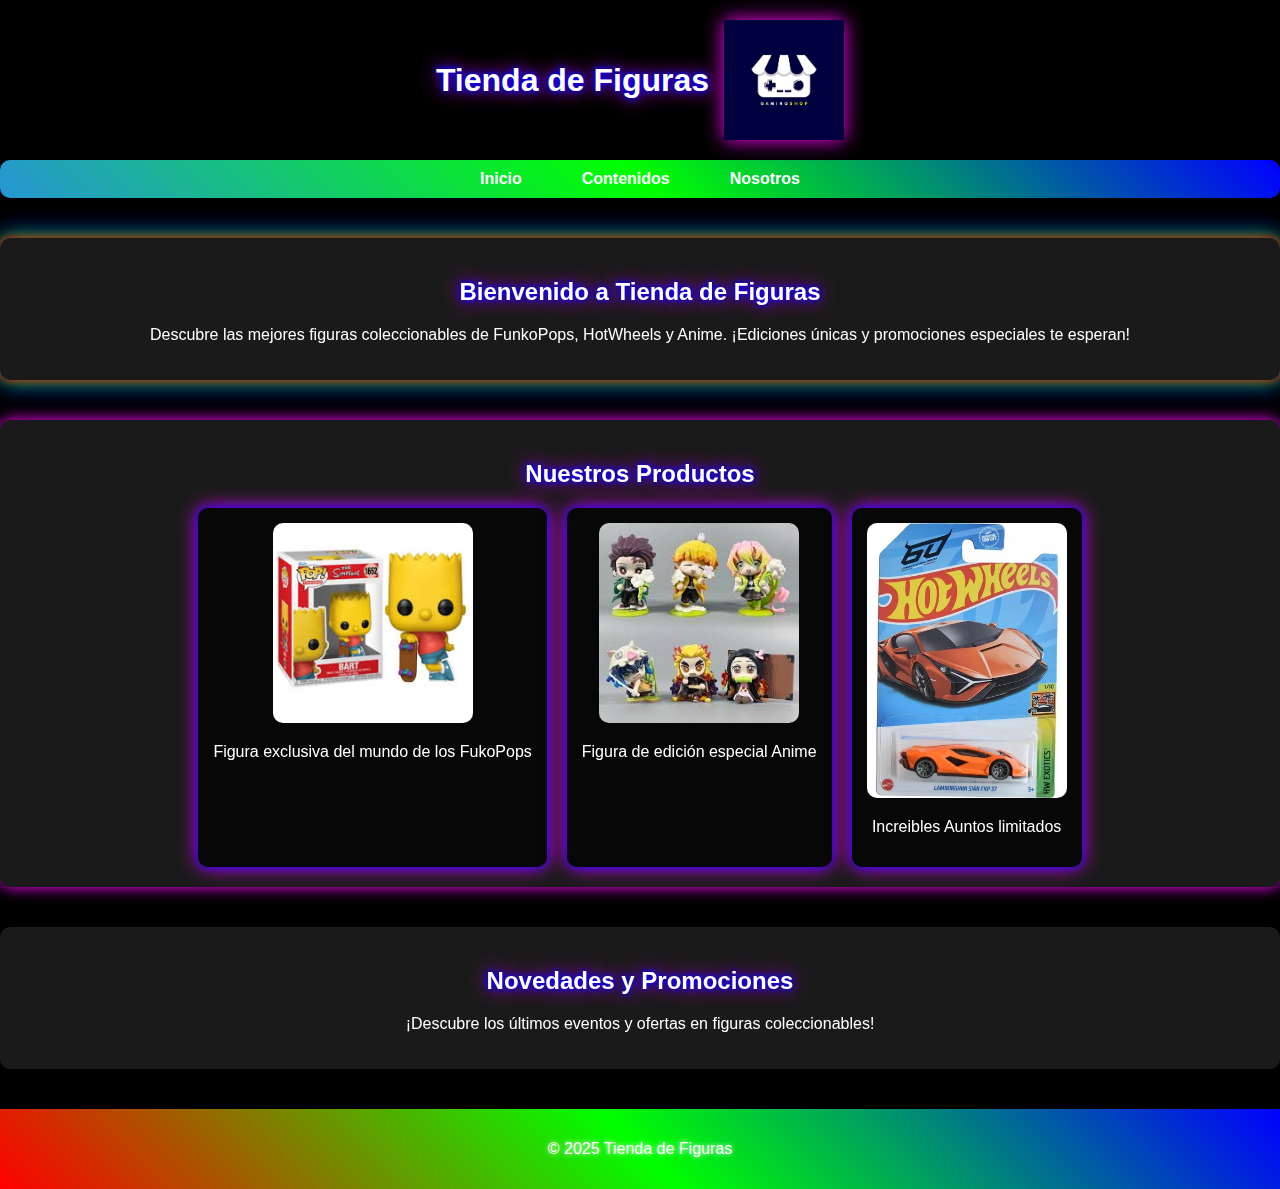
<file: Index.html>
<!DOCTYPE html>
<html lang="es">
<head>
    <meta charset="UTF-8">
    <meta name="viewport" content="width=device-width, initial-scale=1.0">
    <title>Inicio</title>
    <link rel="stylesheet" href="estiloPI.css">
</head>
<body>
    <header>
        <div class="logo-container">
            <h1>Tienda de Figuras</h1>
            <img src="logo.png" alt="Logo de Tienda de Figuras">

        </div>
        <nav>
            <ul>
                <li><a href="Index.html">Inicio</a></li>
                <li><a href="figuras.html">Contenidos</a></li>
                <li><a href="nosotros.html">Nosotros</a></li>
            </ul>
        </nav>
    </header>

    <section class="descripcion">
        <h2>Bienvenido a Tienda de Figuras</h2>
        <p>Descubre las mejores figuras coleccionables de FunkoPops, HotWheels y Anime. ¡Ediciones únicas y promociones especiales te esperan!</p>
    </section>

    <section class="productos">
        <h2>Nuestros Productos</h2>
        <div class="producto-container">
            <div class="producto">
                <img src="producto1.jpg" alt="Figura 1">
                <p>Figura exclusiva del mundo de los FukoPops</p>
            </div>
            <div class="producto">
                <img src="producto2.jpg" alt="Figura 2">
                <p>Figura de edición especial Anime</p>
            </div>
            <div class="producto">
                <img src="producto3.jpg" alt="Figura 3">
                <p>Increibles Auntos limitados</p>
            </div>
        </div>
    </section>

    <section>
        <h2>Novedades y Promociones</h2>
        <p>¡Descubre los últimos eventos y ofertas en figuras coleccionables!</p>
    </section>

    
    <footer>
        <p>&copy; 2025 Tienda de Figuras</p>
    </footer>

</body>
</html>
</file>
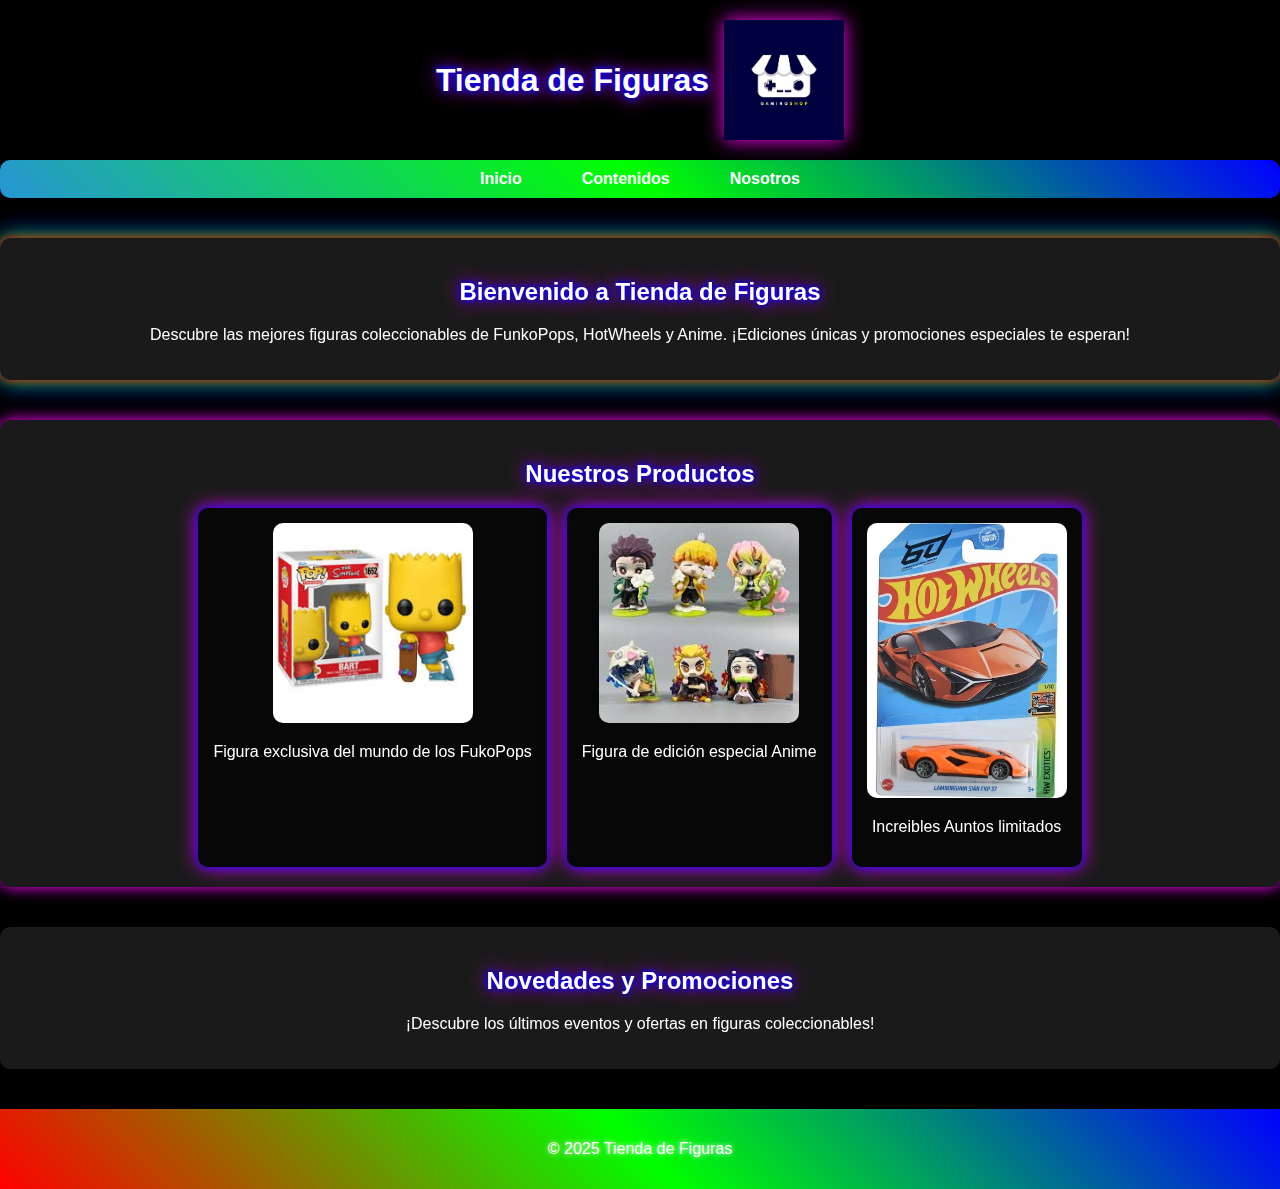
<file: index.html>
<!DOCTYPE html>
<html lang="es">
<head>
    <meta charset="UTF-8">
    <meta name="viewport" content="width=device-width, initial-scale=1.0">
    <title>Inicio</title>
    <link rel="stylesheet" href="estiloPI.css">
</head>
<body>
    <header>
        <div class="logo-container">
            <h1>Tienda de Figuras</h1>
            <img src="logo.png" alt="Logo de Tienda de Figuras">

        </div>
        <nav>
            <ul>
                <li><a href="index.html">Inicio</a></li>
                <li><a href="figuras.html">Contenidos</a></li>
                <li><a href="nosotros.html">Nosotros</a></li>
            </ul>
        </nav>
    </header>

    <section class="descripcion">
        <h2>Bienvenido a Tienda de Figuras</h2>
        <p>Descubre las mejores figuras coleccionables de FunkoPops, HotWheels y Anime. ¡Ediciones únicas y promociones especiales te esperan!</p>
    </section>

    <section class="productos">
        <h2>Nuestros Productos</h2>
        <div class="producto-container">
            <div class="producto">
                <img src="producto1.jpg" alt="Figura 1">
                <p>Figura exclusiva del mundo de los FukoPops</p>
            </div>
            <div class="producto">
                <img src="producto2.jpg" alt="Figura 2">
                <p>Figura de edición especial Anime</p>
            </div>
            <div class="producto">
                <img src="producto3.jpg" alt="Figura 3">
                <p>Increibles Auntos limitados</p>
            </div>
        </div>
    </section>

    <section>
        <h2>Novedades y Promociones</h2>
        <p>¡Descubre los últimos eventos y ofertas en figuras coleccionables!</p>
    </section>

    
    <footer>
        <p>&copy; 2025 Tienda de Figuras</p>
    </footer>

</body>
</html>
</file>
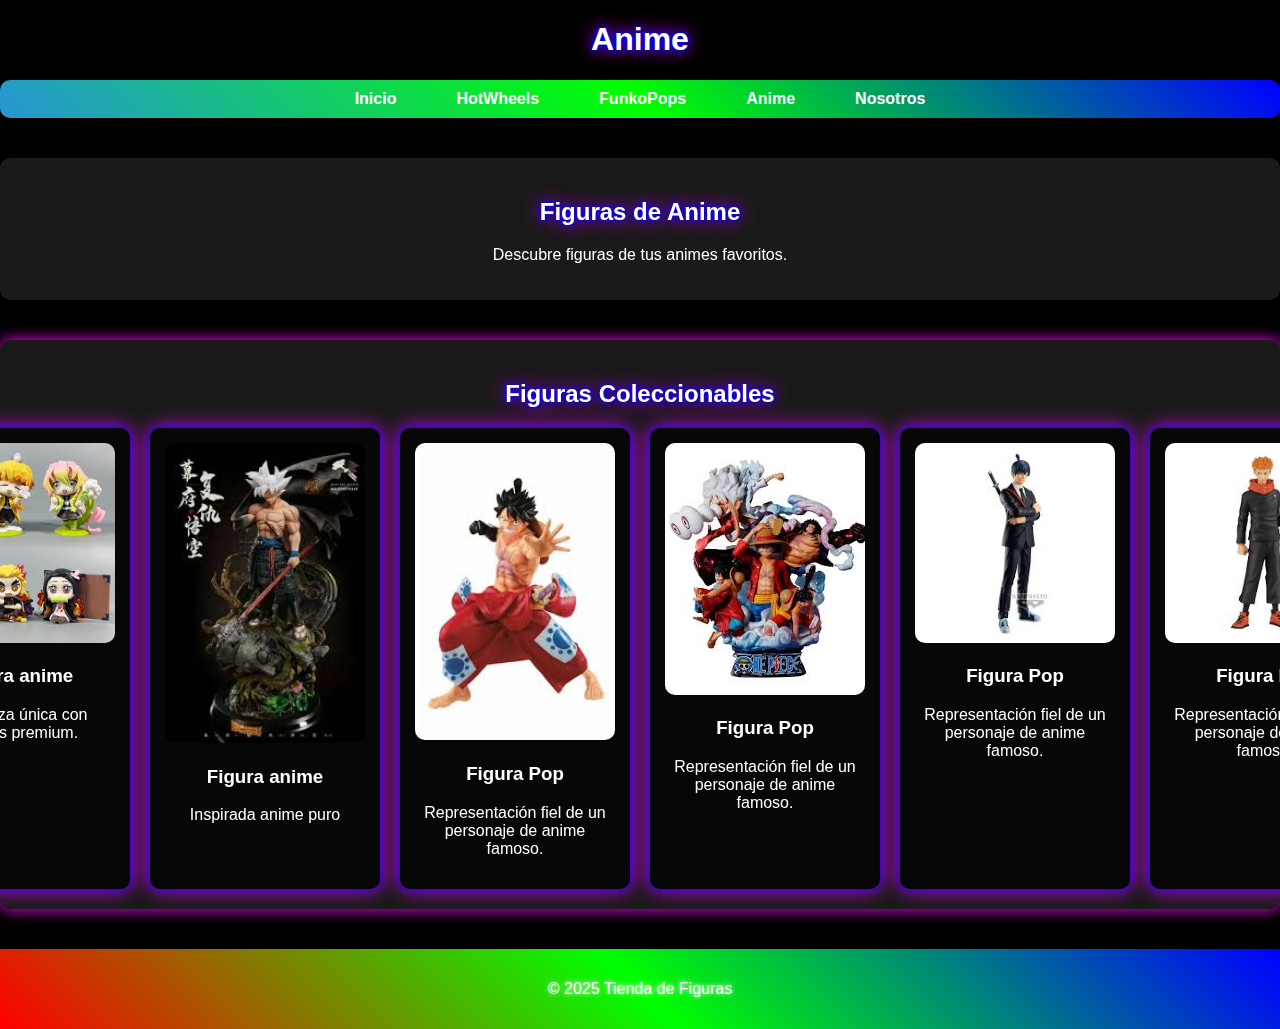
<file: anime.html>
<!DOCTYPE html>
<html lang="es">
<head>
    <meta charset="UTF-8">
    <meta name="viewport" content="width=device-width, initial-scale=1.0">
    <title>Anime</title>
    <link rel="stylesheet" href="estiloPI.css">
</head>
<body>
    <header>
        <h1>Anime</h1>
        <nav>
            <ul>
                <li><a href="Index.html">Inicio</a></li>
                <li><a href="figuras.html">HotWheels</a></li>
                <li><a href="cultura_pop.html">FunkoPops</a></li>
                <li><a href="anime.html">Anime</a></li>
                <li><a href="nosotros.html">Nosotros</a></li>
            </ul>
        </nav>
    </header>

    <section>
        <h2>Figuras de Anime</h2>
        <p>Descubre figuras de tus animes favoritos.</p>
    </section>

    
    <section class="productos">
        <h2>Figuras Coleccionables</h2>
        <div class="producto-container">
            <div class="producto">
                <img src="producto2.jpg" alt="Figura 1">
                <h3>Figura anime</h3>
                <p>Una pieza única con detalles premium.</p>
            </div>
            <div class="producto">
                <img src="ani1.jpg" alt="Figura 2">
                <h3>Figura anime</h3>
                <p>Inspirada anime puro</p>
            </div>
            <div class="producto">
                <img src="ani2.jpg" alt="Figura 3">
                <h3>Figura Pop</h3>
                <p>Representación fiel de un personaje de anime famoso.</p>
            </div>
            <div class="producto">
                <img src="ani3.jpg" alt="Figura 3">
                <h3>Figura Pop</h3>
                <p>Representación fiel de un personaje de anime famoso.</p>
            </div>
            <div class="producto">
                <img src="ani4.jpg" alt="Figura 3">
                <h3>Figura Pop</h3>
                <p>Representación fiel de un personaje de anime famoso.</p>
            </div>
            <div class="producto">
                <img src="ani5.jpg" alt="Figura 3">
                <h3>Figura Pop</h3>
                <p>Representación fiel de un personaje de anime famoso.</p>
            </div>
        </div>
    </section>

    <footer>
        <p>&copy; 2025 Tienda de Figuras</p>
    </footer>
</body>
</html>
</file>
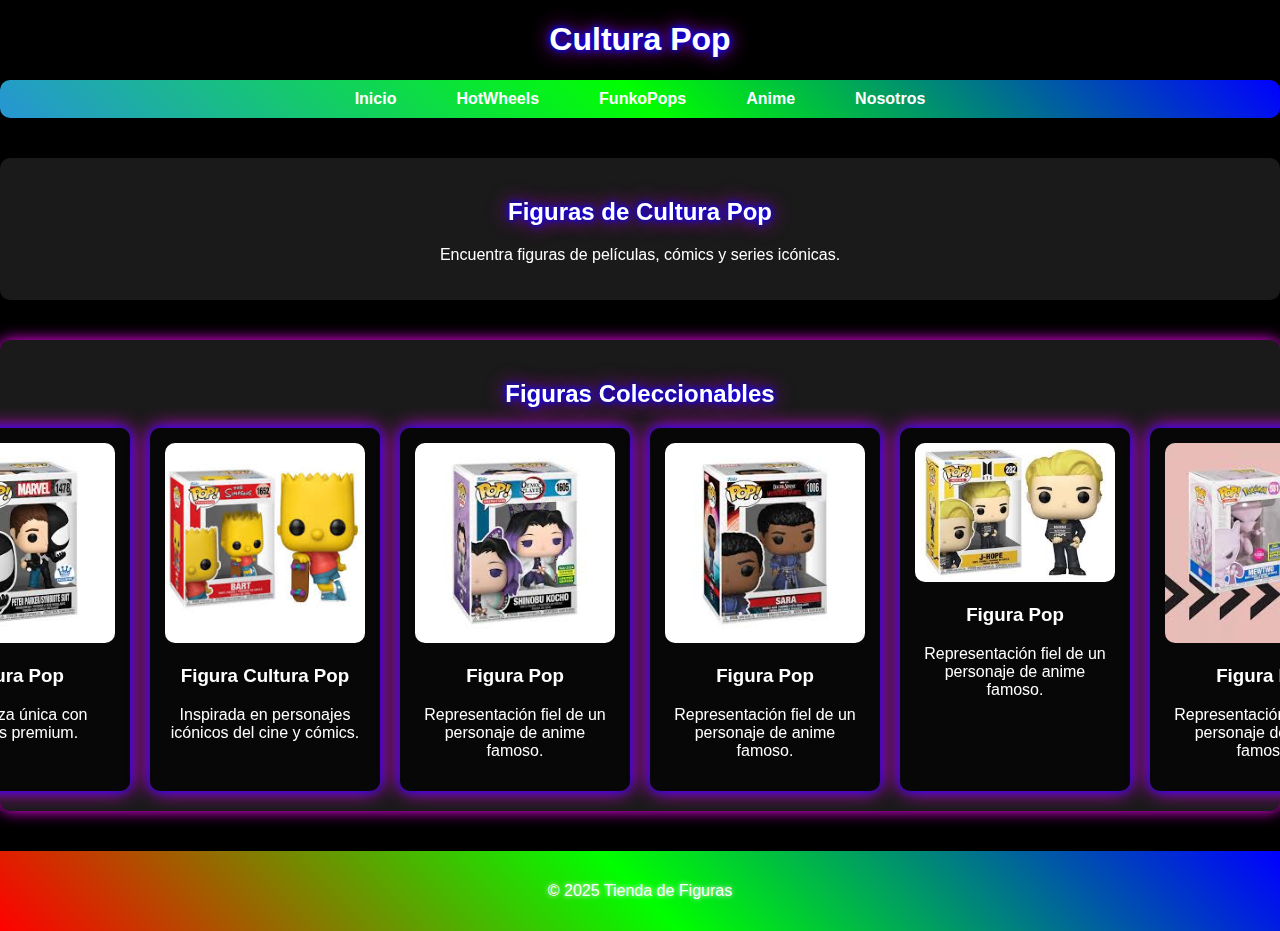
<file: cultura_pop.html>
<!DOCTYPE html>
<html lang="es">
<head>
    <meta charset="UTF-8">
    <meta name="viewport" content="width=device-width, initial-scale=1.0">
    <title>FukoPops</title>
    <link rel="stylesheet" href="estiloPI.css">
</head>
<body>
    <header>
        <h1>Cultura Pop</h1>
        <nav>
            <ul>
                <li><a href="Index.html">Inicio</a></li>
                <li><a href="figuras.html">HotWheels</a></li>
                <li><a href="cultura_pop.html">FunkoPops</a></li>
                <li><a href="anime.html">Anime</a></li>
                <li><a href="nosotros.html">Nosotros</a></li>
            </ul>
        </nav>
    </header>

    <section>
        <h2>Figuras de Cultura Pop</h2>
        <p>Encuentra figuras de películas, cómics y series icónicas.</p>
    </section>
   <section class="productos">
        <h2>Figuras Coleccionables</h2>
        <div class="producto-container">
            <div class="producto">
                <img src="pop1.j.jpg" alt="Figura 1">
                <h3>Figura Pop</h3>
                <p>Una pieza única con detalles premium.</p>
            </div>
            <div class="producto">
                <img src="producto1.jpg" alt="Figura 2">
                <h3>Figura Cultura Pop</h3>
                <p>Inspirada en personajes icónicos del cine y cómics.</p>
            </div>
            <div class="producto">
                <img src="pop2.jpg" alt="Figura 3">
                <h3>Figura Pop</h3>
                <p>Representación fiel de un personaje de anime famoso.</p>
            </div>
            <div class="producto">
                <img src="pop3.jpg" alt="Figura 3">
                <h3>Figura Pop</h3>
                <p>Representación fiel de un personaje de anime famoso.</p>
            </div>
            <div class="producto">
                <img src="pop4.jpg" alt="Figura 3">
                <h3>Figura Pop</h3>
                <p>Representación fiel de un personaje de anime famoso.</p>
            </div>
            <div class="producto">
                <img src="pop5.jpg" alt="Figura 3">
                <h3>Figura Pop</h3>
                <p>Representación fiel de un personaje de anime famoso.</p>
            </div>
        </div>
    </section>


    <footer>
        <p>&copy; 2025 Tienda de Figuras</p>
    </footer>
</body>
</html>
</file>
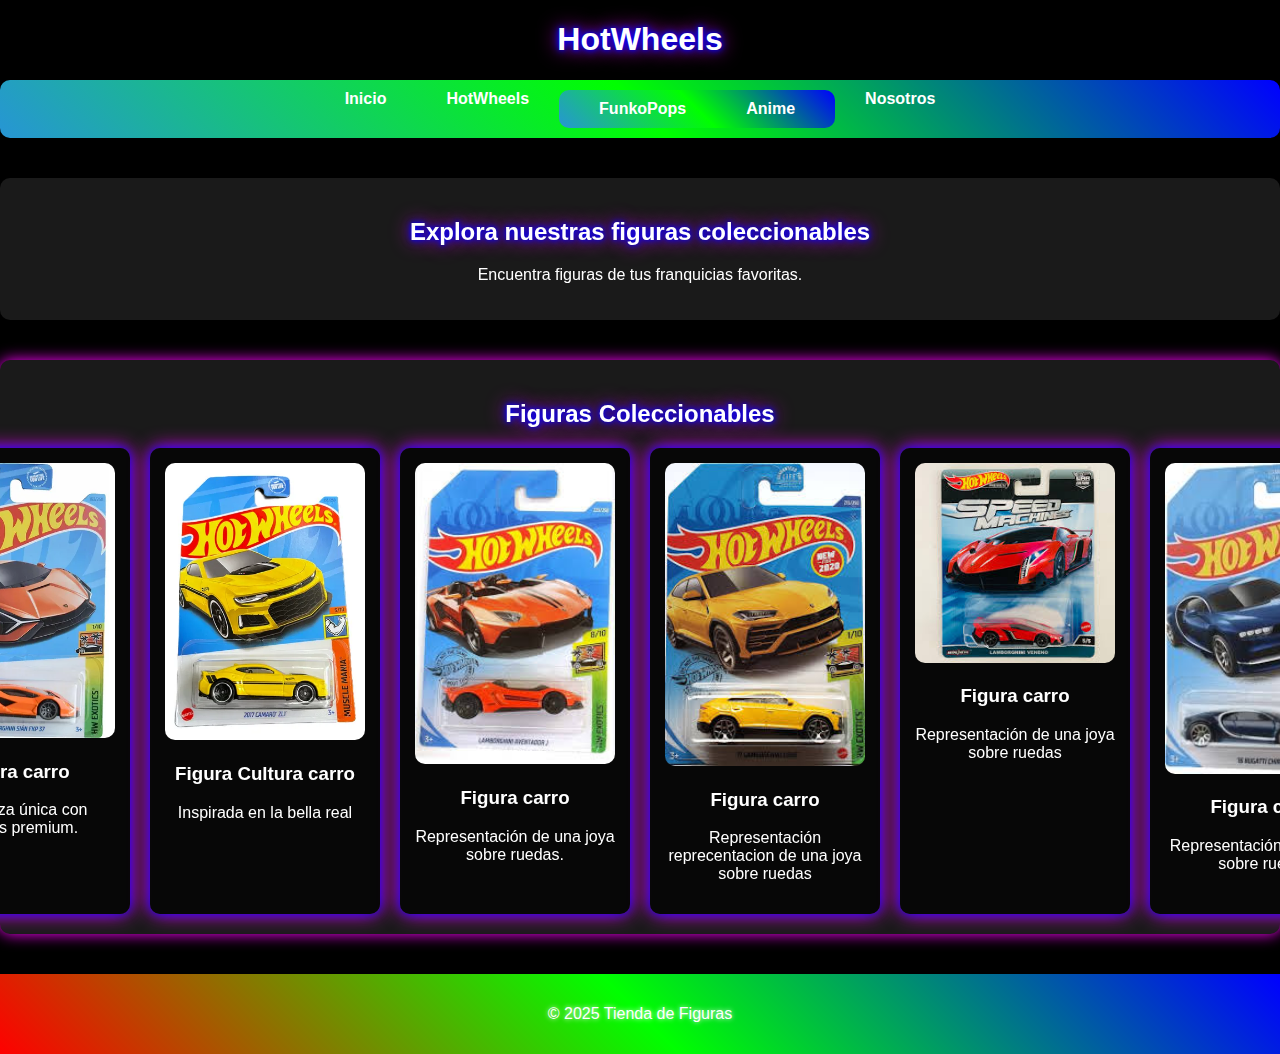
<file: figuras.html>
<!DOCTYPE html>
<html lang="es">
<head>
    <meta charset="UTF-8">
    <meta name="viewport" content="width=device-width, initial-scale=1.0">
    <title>HotWheels</title>
    <link rel="stylesheet" href="estiloPI.css">
</head>
<body>
    <header>
        <h1>HotWheels</h1>
        <nav>
            <ul>
                <li><a href="index.html">Inicio</a></li>
                <li><a href="figuras.html">HotWheels</a></li>
                <ul>
                    <li><a href="cultura_pop.html">FunkoPops</a></li>
                    <li><a href="anime.html">Anime</a></li>
                </ul>
                <li><a href="nosotros.html">Nosotros</a></li>
            </ul>
        </nav>
    </header>
    <section>
        <h2>Explora nuestras figuras coleccionables</h2>
        <p>Encuentra figuras de tus franquicias favoritas.</p>
    </section>

    <section class="productos">
        <h2>Figuras Coleccionables</h2>
        <div class="producto-container">
            <div class="producto">
                <img src="producto3.jpg" alt="Figura 1">
                <h3>Figura carro</h3>
                <p>Una pieza única con detalles premium.</p>
            </div>
            <div class="producto">
                <img src="car1.jpg" alt="Figura 2">
                <h3>Figura Cultura carro</h3>
                <p>Inspirada en la bella real</p>
            </div>
            <div class="producto">
                <img src="car2.jpg" alt="Figura 3">
                <h3>Figura carro</h3>
                <p>Representación de una joya sobre ruedas.</p>
            </div>
            <div class="producto">
                <img src="car3.jpg" alt="Figura 3">
                <h3>Figura carro</h3>
                <p>Representación reprecentacion de una joya sobre ruedas</p>
            </div>
            <div class="producto">
                <img src="car4.jpg" alt="Figura 3">
                <h3>Figura carro</h3>
                <p>Representación de una joya sobre ruedas</p>
            </div>
            <div class="producto">
                <img src="car5.jpg" alt="Figura 3">
                <h3>Figura carro</h3>
                <p>Representación de un joya sobre ruedas</p>
            </div>
        </div>
    </section>


    <footer>
        <p>&copy; 2025 Tienda de Figuras</p>
    </footer>
</body>
</html>
</file>
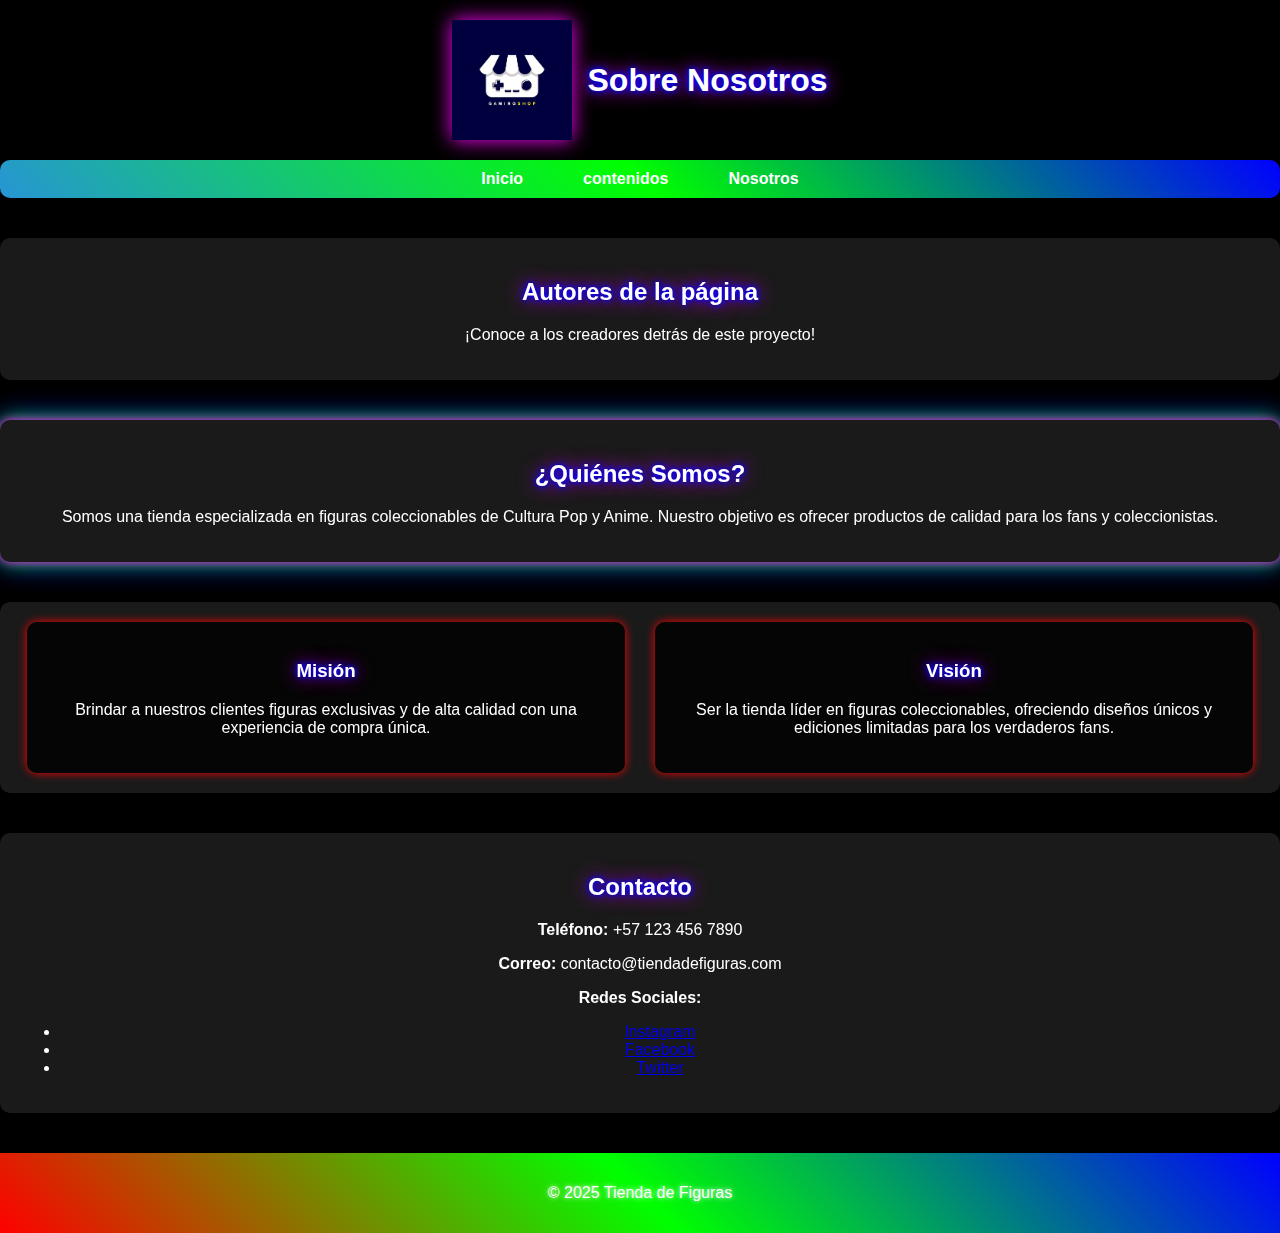
<file: nosotros.html>
<!DOCTYPE html>
<html lang="es">
<head>
    <meta charset="UTF-8">
    <meta name="viewport" content="width=device-width, initial-scale=1.0">
    <title>Nosotros</title>
    <link rel="stylesheet" href="estiloPI.css">
</head>
<body>
    <header>
        <div class="logo-container">
            <img src="logo.png" alt="Logo de Tienda de Figuras">
            <h1>Sobre Nosotros</h1>
        </div>

        <nav>
            <ul>
                <li><a href="Pagina_I.html">Inicio</a></li>
                <li><a href="figuras.html">contenidos</a></li>
                <li><a href="nosotros.html">Nosotros</a></li>
            </ul>
        </nav>
    </header>
  


    <section>
        <h2>Autores de la página</h2>
        <p>¡Conoce a los creadores detrás de este proyecto!</p>
    </section>


    <section class="empresa">
        <h2>¿Quiénes Somos?</h2>
        <p>Somos una tienda especializada en figuras coleccionables de Cultura Pop y Anime. Nuestro objetivo es ofrecer productos de calidad para los fans y coleccionistas.</p>
    </section>

    <section class="mision-vision">
        <div class="mision">
            <h3>Misión</h3>
            <p>Brindar a nuestros clientes figuras exclusivas y de alta calidad con una experiencia de compra única.</p>
        </div>
        <div class="vision">
            <h3>Visión</h3>
            <p>Ser la tienda líder en figuras coleccionables, ofreciendo diseños únicos y ediciones limitadas para los verdaderos fans.</p>
        </div>
    </section>

   <section class="contacto">
        <h2>Contacto</h2>
        <p><strong>Teléfono:</strong> +57 123 456 7890</p>
        <p><strong>Correo:</strong> contacto@tiendadefiguras.com</p>
        <p><strong>Redes Sociales:</strong></p>
        <ul>
            <li><a href="#">Instagram</a></li>
            <li><a href="#">Facebook</a></li>
            <li><a href="#">Twitter</a></li>
        </ul>
    </section>


    <footer>
        <p>&copy; 2025 Tienda de Figuras</p>
    </footer>
</body>
</html>
</file>
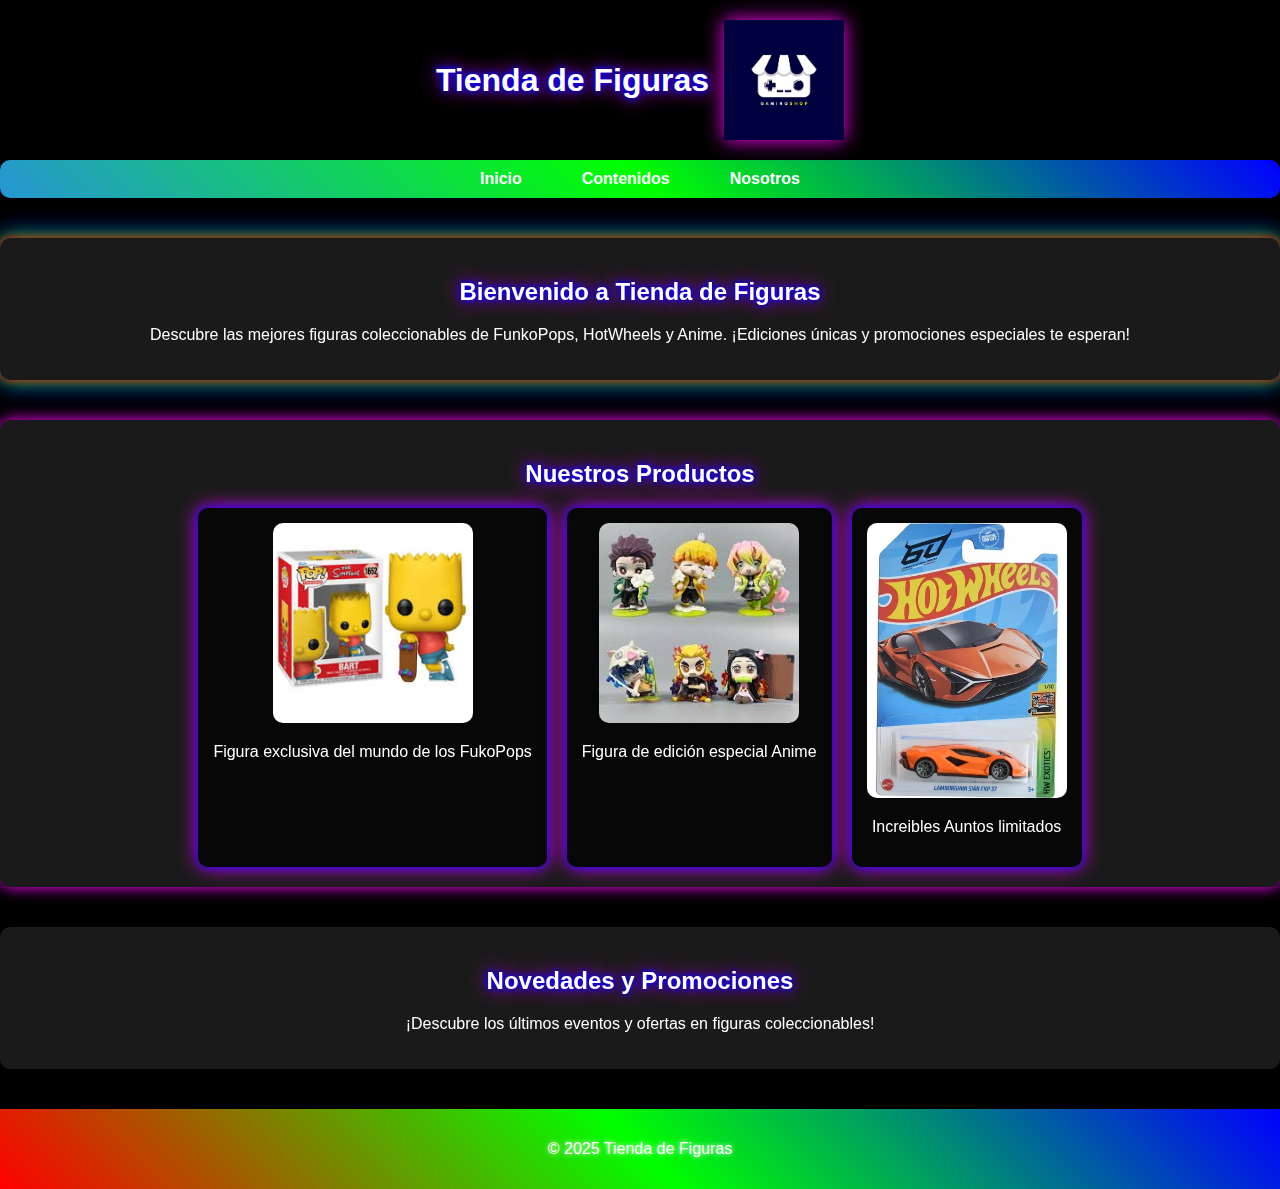
<file: Pagina_I.html>
<!DOCTYPE html>
<html lang="es">
<head>
    <meta charset="UTF-8">
    <meta name="viewport" content="width=device-width, initial-scale=1.0">
    <title>Inicio</title>
    <link rel="stylesheet" href="estiloPI.css">
</head>
<body>
    <header>
        <div class="logo-container">
            <h1>Tienda de Figuras</h1>
            <img src="logo.png" alt="Logo de Tienda de Figuras">

        </div>
        <nav>
            <ul>
                <li><a href="pagina.html">Inicio</a></li>
                <li><a href="figuras.html">Contenidos</a></li>
                <li><a href="nosotros.html">Nosotros</a></li>
            </ul>
        </nav>
    </header>

    <section class="descripcion">
        <h2>Bienvenido a Tienda de Figuras</h2>
        <p>Descubre las mejores figuras coleccionables de FunkoPops, HotWheels y Anime. ¡Ediciones únicas y promociones especiales te esperan!</p>
    </section>

    <section class="productos">
        <h2>Nuestros Productos</h2>
        <div class="producto-container">
            <div class="producto">
                <img src="producto1.jpg" alt="Figura 1">
                <p>Figura exclusiva del mundo de los FukoPops</p>
            </div>
            <div class="producto">
                <img src="producto2.jpg" alt="Figura 2">
                <p>Figura de edición especial Anime</p>
            </div>
            <div class="producto">
                <img src="producto3.jpg" alt="Figura 3">
                <p>Increibles Auntos limitados</p>
            </div>
        </div>
    </section>

    <section>
        <h2>Novedades y Promociones</h2>
        <p>¡Descubre los últimos eventos y ofertas en figuras coleccionables!</p>
    </section>

    
    <footer>
        <p>&copy; 2025 Tienda de Figuras</p>
    </footer>

</body>
</html>
</file>
<file: estiloPI.css>
/* Configuración global */
body {
    font-family: 'Arial', sans-serif;
    background-color: #000000;
    color: #ffffff;
    margin: 0;
    padding: 0;
    text-align: center;
}

/* Efecto de neón para los títulos */
h1, h2 {
    color: #fff;
    text-shadow: 0 0 5px #00f, 0 0 10px #00f, 0 0 20px #f0f;
}

/* Menú de navegación */
nav ul {
    list-style: none;
    padding: 10px;
    background: linear-gradient(45deg, #2795d5, #00ff00, #0000ff);
    display: flex;
    justify-content: center;
    border-radius: 10px;
}

nav ul li {
    margin: 0 15px;
}

nav ul li a {
    text-decoration: none;
    color: white;
    font-weight: bold;
    padding: 10px 15px;
    transition: all 0.3s ease-in-out;
}

/* Efecto RGB en hover */
nav ul li a:hover {
    background: #fff;
    color: #0d0d0d;
    box-shadow: 0 0 10px #ff0000, 0 0 20px #00ff00, 0 0 30px #0000ff;
    border-radius: 5px;
}

/* Secciones */
section {
    margin: 40px auto;
    padding: 20px;
    border-radius: 10px;
    background: rgba(255, 255, 255, 0.1);
    backdrop-filter: blur(5px);
}

/* Pie de página */
footer {
    padding: 15px;
    background: linear-gradient(45deg, #ff0000, #00ff00, #0000ff);
    text-shadow: 0 0 5px white;
}
/* Contenedor del logo y título */
.logo-container {
    display: flex;
    align-items: center;
    justify-content: center;
    gap: 15px;
    margin: 20px;
}

.logo-container img {
    width: 100px; /* Ajusta el tamaño del logo */
    height: auto;
}

/* Estilización de la descripción */
.descripcion {
    padding: 20px;
    border-radius: 10px;
    background: rgba(255, 255, 255, 0.1);
    box-shadow: 0 0 10px #ff0000, 0 0 20px #00ff00, 0 0 30px #0000ff;
}

.descripcion h2 {
    text-shadow: 0 0 5px #00f, 0 0 10px #00f, 0 0 20px #f0f;
}

/* Sección de novedades */
.novedades {
    margin-top: 30px;
    padding: 20px;
    background: rgba(255, 255, 255, 0.1);
    border-radius: 10px;
    box-shadow: 0 0 10px #ff00ff;
}
/* Contenedor de productos */
.productos {
    margin: 40px auto;
    padding: 20px;
    background: rgba(255, 255, 255, 0.1);
    border-radius: 10px;
    box-shadow: 0 0 15px #ff00ff;
}

/* Contenedor de imágenes */
.producto-container {
    display: flex;
    justify-content: center;
    gap: 20px;
}

/* Estilos de cada producto */
.producto {
    text-align: center;
    background: rgba(0, 0, 0, 0.7);
    padding: 15px;
    border-radius: 10px;
    box-shadow: 0 0 10px #00f, 0 0 20px #f0f;
}

/* Estilo de imágenes */
.producto img {
    width: 200px; /* Ajusta el tamaño según necesites */
    height: auto;
    border-radius: 10px;
    transition: transform 0.3s ease-in-out;
}

/* Efecto hover en imágenes */
.producto img:hover {
    transform: scale(1.1);
    box-shadow: 0 0 15px #ff0000, 0 0 25px #00ff00, 0 0 35px #0000ff;
}
/* Contenedor del logo y título */
.logo-container {
    display: flex;
    align-items: center;
    justify-content: center;
    gap: 15px;
    margin: 20px;
}

.logo-container img {
    width: 120px;
    height: auto;
    filter: drop-shadow(0px 0px 10px #ff00ff);
}

/* Sección de la empresa */
.empresa {
    padding: 20px;
    margin: 40px auto;
    border-radius: 10px;
    background: rgba(255, 255, 255, 0.1);
    box-shadow: 0 0 10px #ff00ff, 0 0 20px #00ff00, 0 0 30px #0000ff;
}

/* Misión y visión en dos columnas */
.mision-vision {
    display: flex;
    justify-content: center;
    gap: 30px;
}

.mision, .vision {
    width: 45%;
    padding: 20px;
    border-radius: 10px;
    background: rgba(0, 0, 0, 0.8);
    box-shadow: 0 0 10px #ff0000;
    text-align: center;
}

.mision h3, .vision h3 {
    text-shadow: 0 0 5px #00f, 0 0 10px #00f, 0 0 20px #f0f;
}

/* Pie de página */
footer {
    padding: 15px;
    background: linear-gradient(45deg, #ff0000, #00ff00, #0000ff);
    text-shadow: 0 0 5px white;
}
</file>
